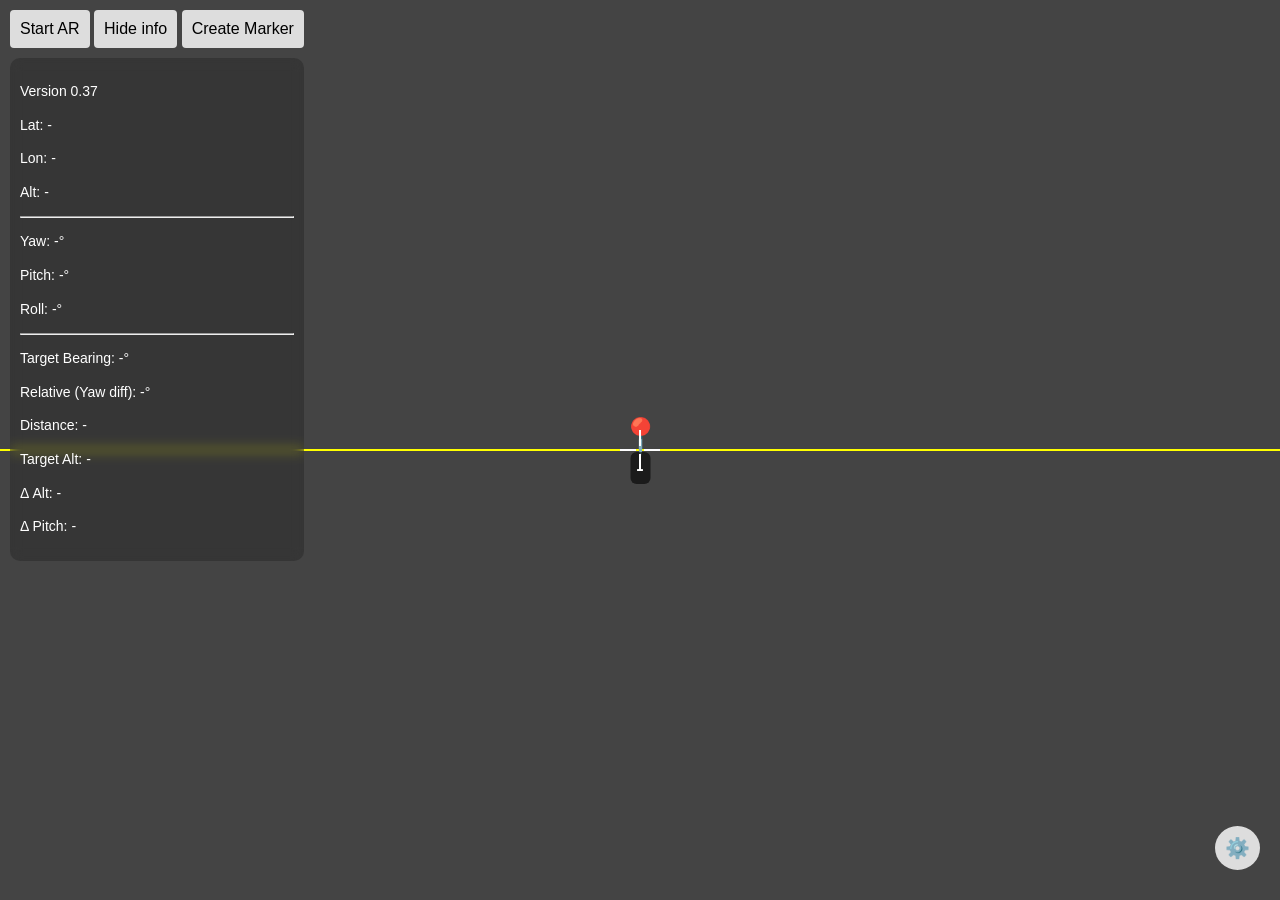
<file: index.html>
<!DOCTYPE html>
<html lang="en">
<head>
  <meta charset="UTF-8">
  <meta name="viewport" content="width=device-width, initial-scale=1.0">
  <title>AR GPS Marker (Yaw + Pitch + Roll)</title>
  <link rel="stylesheet" href="ar.css?v=6">
</head>
<body>

  <!-- 🎥 Camera -->
  <video id="camera" autoplay playsinline></video>

  <!-- UI -->
  <div class="ui">
    <div class="top-controls">
      <button id="startBtn">Start AR</button>
      <button id="toggleInfoBtn">Hide info</button>

      <a id="createMarkerBtn"
         href="https://menginventor.github.io/AR-Compass/url_builder"
         target="_blank">
        Create Marker</a>
    </div>


    <div class="info" id="infoPanel">
      <p>Version 0.37</p>
      <p>Lat: <span id="lat">-</span></p>
      <p>Lon: <span id="lon">-</span></p>
      <p>Alt: <span id="altitude">-</span></p>

      <hr>

      <p>Yaw: <span id="yaw">-</span>°</p>
      <p>Pitch: <span id="pitch">-</span>°</p>
      <p>Roll: <span id="roll">-</span>°</p>

      <hr>

      <p>Target Bearing: <span id="bearing">-</span>°</p>
      <p>Relative (Yaw diff): <span id="relative">-</span>°</p>
      <p>Distance: <span id="distance">-</span></p>
      <p>Target Alt: <span id="targetAlt">-</span></p>
      <p>Δ Alt: <span id="deltaAlt">-</span></p>
      <p>Δ Pitch: <span id="deltaPitch">-</span></p>

    </div>
  </div>


  <!-- 🎯 AR Marker -->
  <div id="crosshair"></div>
  <div id="horizon"></div>
  <div id="markerWrapper">
    <div id="marker">
      <div class="pin">📍</div>
      <div id="markerLabel">-</div>
    </div>
  </div>

  <!-- ⚙️ FOV SETTINGS POPUP -->
  <div id="settingsPanel" class="hidden">
    <h3>⚙️ FOV Settings</h3>
<div class="fov-row">
  <label>FOV X (↔)</label>
  <input id="fovXInput" type="number" step="1" min="30" max="120">
</div>

<div class="fov-row">
  <label>FOV Y (↕)</label>
  <input id="fovYInput" type="number" step="1" min="30" max="120">
</div>

    <br><br>

    <button id="saveFovBtn">Save</button>
    <button id="closeFovBtn">Close</button>
  </div>

  <!-- ⚙️ Open button -->
  <button id="openFovBtn">⚙️</button>

  <script src="ar.js?v=36"></script>
</body>
</html>
</file>
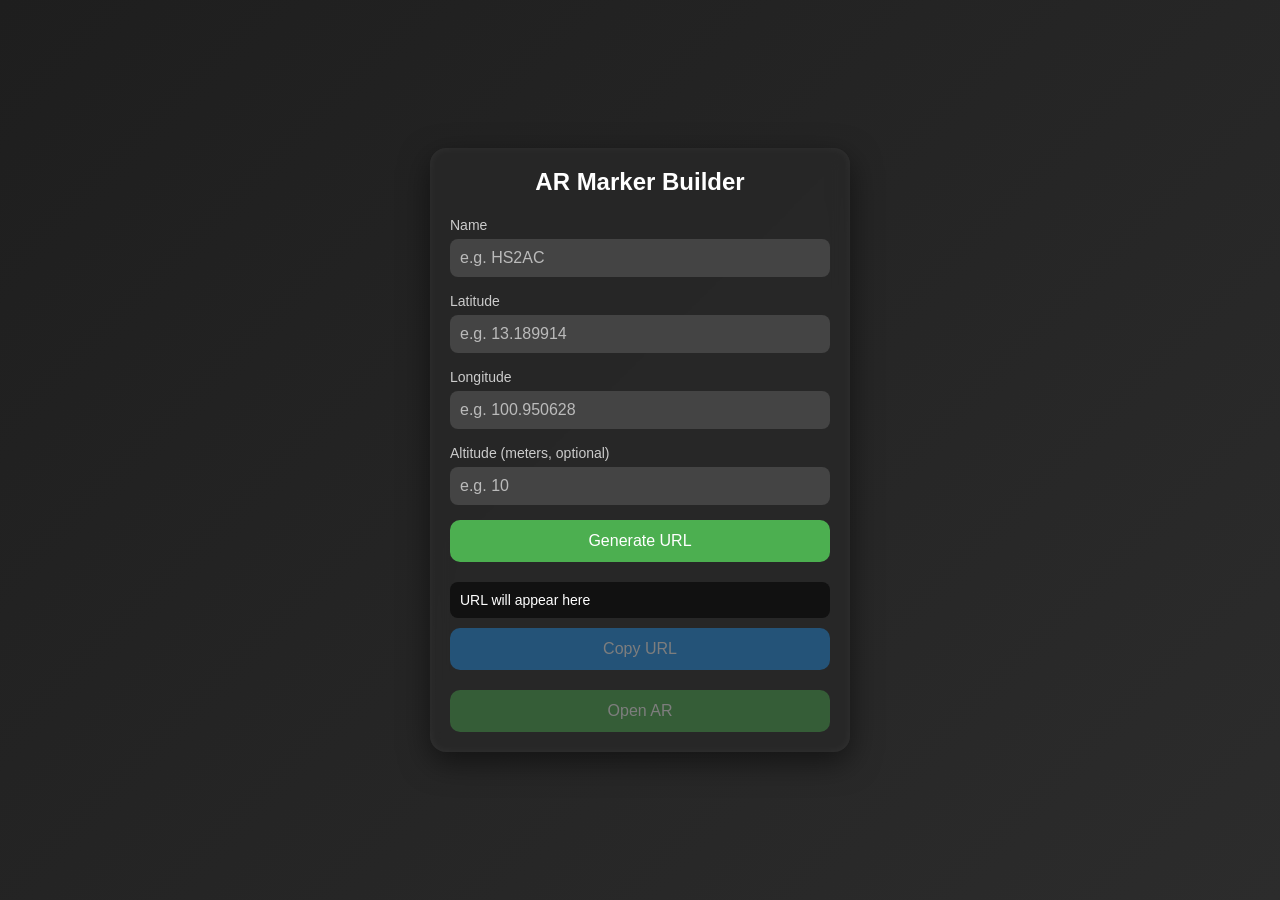
<file: url_builder.html>
<!DOCTYPE html>
<html lang="en">
<head>
  <meta charset="UTF-8">
  <title>AR Marker URL Builder</title>
  <meta name="viewport" content="width=device-width, initial-scale=1.0">

<style>
  *,
  *::before,
  *::after {
    box-sizing: border-box;
  }

  body {
    margin: 0;
    font-family: sans-serif;
    background: linear-gradient(135deg, #1e1e1e, #2c2c2c);
    color: white;
  }

  .container {
    display: flex;
    justify-content: center;
    align-items: center;
    min-height: 100vh;
    padding: 20px;
  }

  .card {
    width: 100%;
    max-width: 420px;
    background: rgba(40, 40, 40, 0.95);
    padding: 20px;
    border-radius: 16px;

    box-shadow:
      0 10px 30px rgba(0,0,0,0.5),
      inset 0 0 10px rgba(255,255,255,0.05);

    backdrop-filter: blur(10px);
  }

  .card h2 {
    margin-top: 0;
    text-align: center;
  }

  label {
    font-size: 14px;
    color: #ccc;
  }

  input {
    width: 100%;
    padding: 10px;
    margin: 5px 0 15px;
    font-size: 16px;

    border-radius: 8px;
    border: none;

    background: #444;
    color: white;
  }

  input::placeholder {
    color: #bbb;
  }

  input:focus {
    outline: 2px solid #4CAF50;
    background: #555;
  }

  button {
    width: 100%;
    padding: 12px;
    margin-bottom: 10px;

    font-size: 16px;
    border: none;
    border-radius: 10px;
    cursor: pointer;
  }

  button:disabled {
    opacity: 0.4;
    cursor: not-allowed;
  }

  #generateBtn {
    background: #4CAF50;
    color: white;
  }

  #copyBtn {
    background: #2196F3;
    color: white;
  }

#output {
  background: #111;
  padding: 10px;
  border-radius: 8px;
  word-break: break-all;
  margin-top: 10px;
  margin-bottom: 10px;  /* 👈 เพิ่มตรงนี้ */
  font-size: 14px;
}
#openLink {
  display: block;
  width: 100%;
  padding: 12px;

  text-align: center;
  margin-top: 10px;

  border-radius: 10px;
  background: #4CAF50;
  color: white;

  text-decoration: none;
  font-size: 16px;
}

#openLink.disabled {
  opacity: 0.4;
  pointer-events: none;
}

  #openLink:hover {
    text-decoration: underline;
  }
</style>
</head>

<body>

<div class="container">
  <div class="card">

    <h2>AR Marker Builder</h2>

    <label>Name</label>
    <input id="name" placeholder="e.g. HS2AC">

    <label>Latitude</label>
    <input id="lat" placeholder="e.g. 13.189914">

    <label>Longitude</label>
    <input id="lon" placeholder="e.g. 100.950628">

    <label>Altitude (meters, optional)</label>
    <input id="alt" placeholder="e.g. 10">

    <!-- 1. Generate -->
    <button id="generateBtn">Generate URL</button>

    <!-- 2. URL display -->
    <div id="output">URL will appear here</div>

    <!-- 3. Copy -->
    <button id="copyBtn" disabled>Copy URL</button>

    <!-- 4. Open -->
    <a id="openLink" class="disabled" href="#" target="_blank">Open AR</a>

  </div>
</div>

<script>
  const baseURL = "https://menginventor.github.io/AR-Compass";

  const nameInput = document.getElementById("name");
  const latInput = document.getElementById("lat");
  const lonInput = document.getElementById("lon");
  const altInput = document.getElementById("alt");

  const output = document.getElementById("output");
  const openLink = document.getElementById("openLink");
  const copyBtn = document.getElementById("copyBtn");

  document.getElementById("generateBtn").onclick = () => {

    const name = encodeURIComponent(nameInput.value.trim());
    const lat = latInput.value.trim();
    const lon = lonInput.value.trim();
    const alt = altInput.value.trim();

    if (!lat || !lon) {
      alert("Latitude and Longitude required");
      return;
    }

    const params = new URLSearchParams();
    params.set("lat", lat);
    params.set("lon", lon);

    if (name) params.set("name", name);
    if (alt) params.set("alt", alt);

    const url = `${baseURL}?${params.toString()}`;

    // show URL
    output.textContent = url;

    // enable Copy
    copyBtn.disabled = false;

    // enable Open
    openLink.href = url;
    openLink.classList.remove("disabled");
  };

  copyBtn.onclick = async () => {
    try {
      await navigator.clipboard.writeText(output.textContent);
      alert("Copied");
    } catch {
      alert("Copy failed");
    }
  };
</script>

</body>
</html>
</file>
<file: ar.css>
body {
  margin: 0;
  overflow: hidden;
  font-family: sans-serif;

}

/* Camera full screen */
#camera {
  position: fixed;
  top: 0;
  left: 0;
  width: 100%;
  height: 100%;
  object-fit: cover;
    background: #444;
}

/* UI overlay */
.ui {
  position: fixed;
  top: 10px;
  left: 10px;
  color: white;
  z-index: 10;
}

button {
  padding: 10px;
  margin-bottom: 10px;
  font-size: 16px;
}

/* Marker */
#marker {
  position: fixed;
  top: 50%;
  left: 50%;
  font-size: 40px;
  transform: translate(-50%, -50%);
  z-index: 5;
}
/* Marker wrapper (position only) */
#markerWrapper {
  position: fixed;
  top: 50%;
  left: 50%;
  z-index: 5;
}

/* Marker container */
#marker {
  display: flex;
  flex-direction: column;
  align-items: center;
  transform: translate(-50%, -50%);
  color: white;
}

/* Pin icon */
.pin {
  font-size: 36px;
}

/* Distance label */
#markerLabel {
  font-size: 24px;
  margin-top: -6px;
  padding: 2px 6px;
  background: rgba(0,0,0,0.6);
  border-radius: 6px;
  white-space: pre-line;   /* 👈 IMPORTANT for \n */
  text-align: center;
}

/* FOV popup */
#settingsPanel {
  position: fixed;
  top: 50%;
  left: 50%;
  transform: translate(-50%, -50%);
  background: rgba(0,0,0,0.9);
  padding: 20px;
  border-radius: 10px;
  color: white;
  z-index: 20;
}

.hidden {
  display: none;
}

/* Open button */
#openFovBtn {
  position: fixed;
  bottom: 20px;
  right: 20px;
  z-index: 20;
  font-size: 20px;
  padding: 10px;
  border-radius: 50%;
}

/* Marker */
#markerWrapper {
  position: fixed;
  top: 50%;
  left: 50%;
  z-index: 5;
}

#marker {
  display: flex;
  flex-direction: column;
  align-items: center;
  transform: translate(-50%, -50%);
  color: white;
}

.pin {
  font-size: 36px;
}



#horizon {
  position: fixed;
  top: 50%;
  left: 50%;
  width: 200vw;              /* long line */
  height: 2px;
  background: yellow;

  transform: translate(-50%, -50%);
  transform-origin: center;

  z-index: 4;
  pointer-events: none;
}

.info {
  background: rgba(0, 0, 0, 0.2);  /* transparent dark */
  color: white;                    /* high contrast text */
  padding: 10px;
  border-radius: 10px;

  backdrop-filter: blur(6px);      /* 🔥 nice glass effect (optional) */
  -webkit-backdrop-filter: blur(6px);

  font-size: 14px;
  line-height: 1.4;
}

.fov-row {
  display: flex;
  align-items: center;
  justify-content: space-between;
  margin-bottom: 10px;
}

.fov-row label {
  width: 120px;   /* 🔥 fixed width = perfect alignment */
}

.fov-row input {
  width: 80px;
}

#crosshair {
  position: fixed;
  top: 50%;
  left: 50%;
  width: 40px;
  height: 40px;
  transform: translate(-50%, -50%);
  z-index: 9999;
  pointer-events: none;
}

/* horizontal */
#crosshair::before {
  content: "";
  position: absolute;

  top: 50%;
  left: 0;

  width: 100%;
  height: 2px;

  transform: translateY(-50%);

  background: linear-gradient(
    to right,
    white 0%,
    white 40%,
    transparent 40%,
    transparent 60%,
    white 60%,
    white 100%
  );
}

/* vertical */
#crosshair::after {
  content: "";
  position: absolute;

  left: 50%;
  top: 0;

  width: 2px;
  height: 100%;

  transform: translateX(-50%);

  background: linear-gradient(
    to bottom,
    white 0%,
    white 40%,
    transparent 40%,
    transparent 60%,
    white 60%,
    white 100%
  );
}
/* รวม style ปุ่มให้เหมือนกัน */
button,
#createMarkerBtn {
  display: inline-block;
  padding: 10px;
  margin-bottom: 10px;
  font-size: 16px;

  border: none;
  border-radius: 4px;

  background: #ddd;
  color: black;

  text-decoration: none;
  cursor: pointer;
}

/* hover เหมือนกัน */
button:hover,
#createMarkerBtn:hover {
  background: #ccc;
}
</file>
